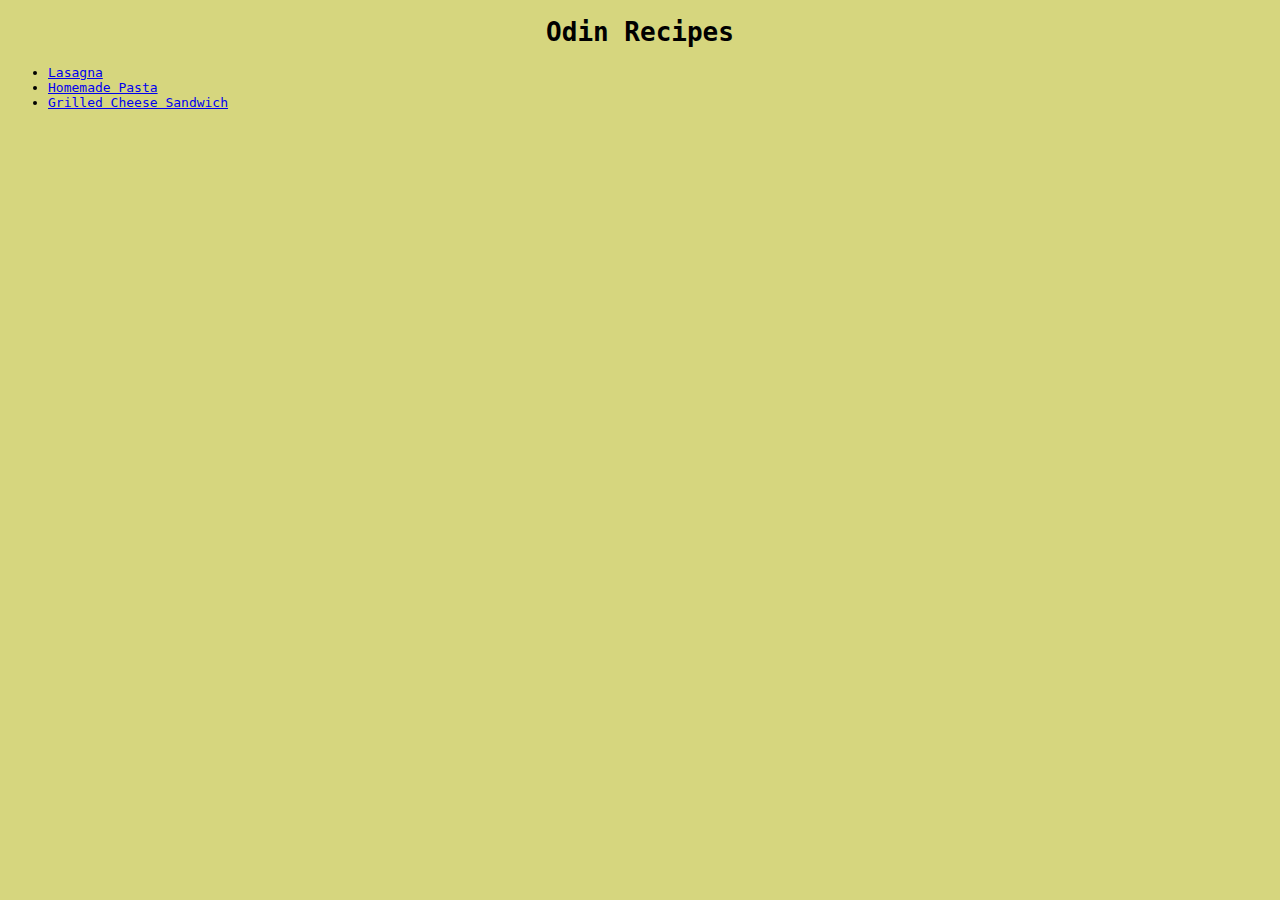
<file: index.html>
<!DOCTYPE html>
<html lang="en">
<head>
    <meta charset="UTF-8">
    <meta name="viewport" content="width=device-width, initial-scale=1.0">
    <title>Document</title>
    <link rel=stylesheet href="styles.css">
</head>
<body>
    <h1>Odin Recipes</h1>
    <ul>
        <li><a href="recipes/lasagna.html">Lasagna</a></li>
        <li><a href="recipes/homemade-pasta.html">Homemade Pasta</a></li>
        <li><a href="recipes/grilled-cheese-sandwich.html">Grilled Cheese Sandwich</a></li>
    </ul>
</body>
</html>
</file>
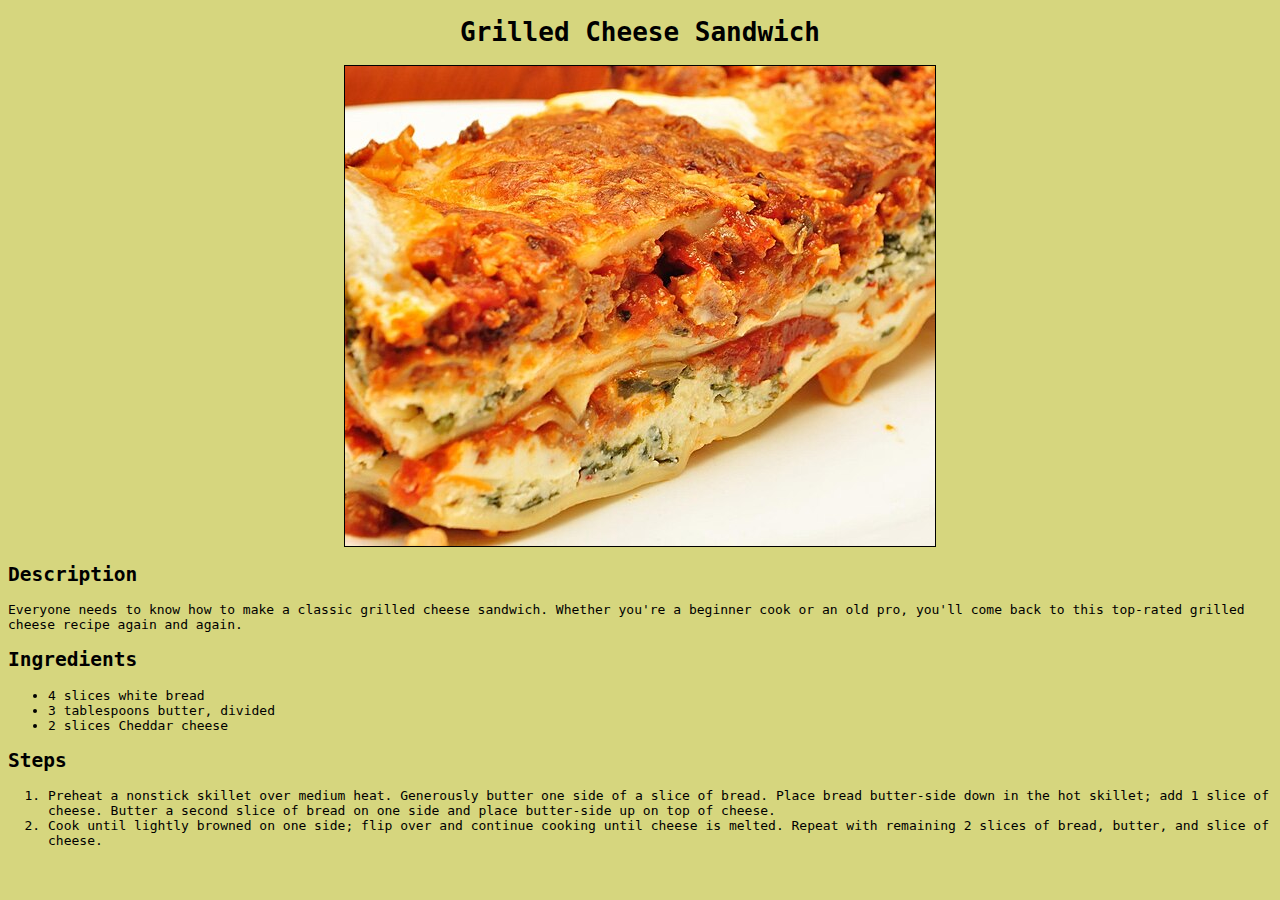
<file: recipes/grilled-cheese-sandwich.html>
<!DOCTYPE html>
<html lang="en">
<head>
    <meta charset="UTF-8">
    <meta name="viewport" content="width=device-width, initial-scale=1.0">
    <title>Document</title>
    <link rel=stylesheet href="../styles.css">
</head>
<body>
    <h1>Grilled Cheese Sandwich</h1>
    <img src="../images/Lasagna.jpg" class="img">

    <h2>Description</h2>
    <p>Everyone needs to know how to make a classic grilled cheese sandwich. Whether you're a beginner cook or an old pro, you'll come back to this top-rated grilled cheese recipe again and again.</p>

    <h2>Ingredients</h2>

    <ul>
        <li>4 slices white bread</li>
        <li>3 tablespoons butter, divided</li>
        <li>2 slices Cheddar cheese</li>
        
    </ul>

    <h2>Steps</h2>

    <ol>
        <li>Preheat a nonstick skillet over medium heat. Generously butter one side of a slice of bread. Place bread butter-side down in the hot skillet; add 1 slice of cheese. Butter a second slice of bread on one side and place butter-side up on top of cheese.</li>
        <li>Cook until lightly browned on one side; flip over and continue cooking until cheese is melted. Repeat with remaining 2 slices of bread, butter, and slice of cheese.</li>
    </ol>
</body>
</html>
</file>
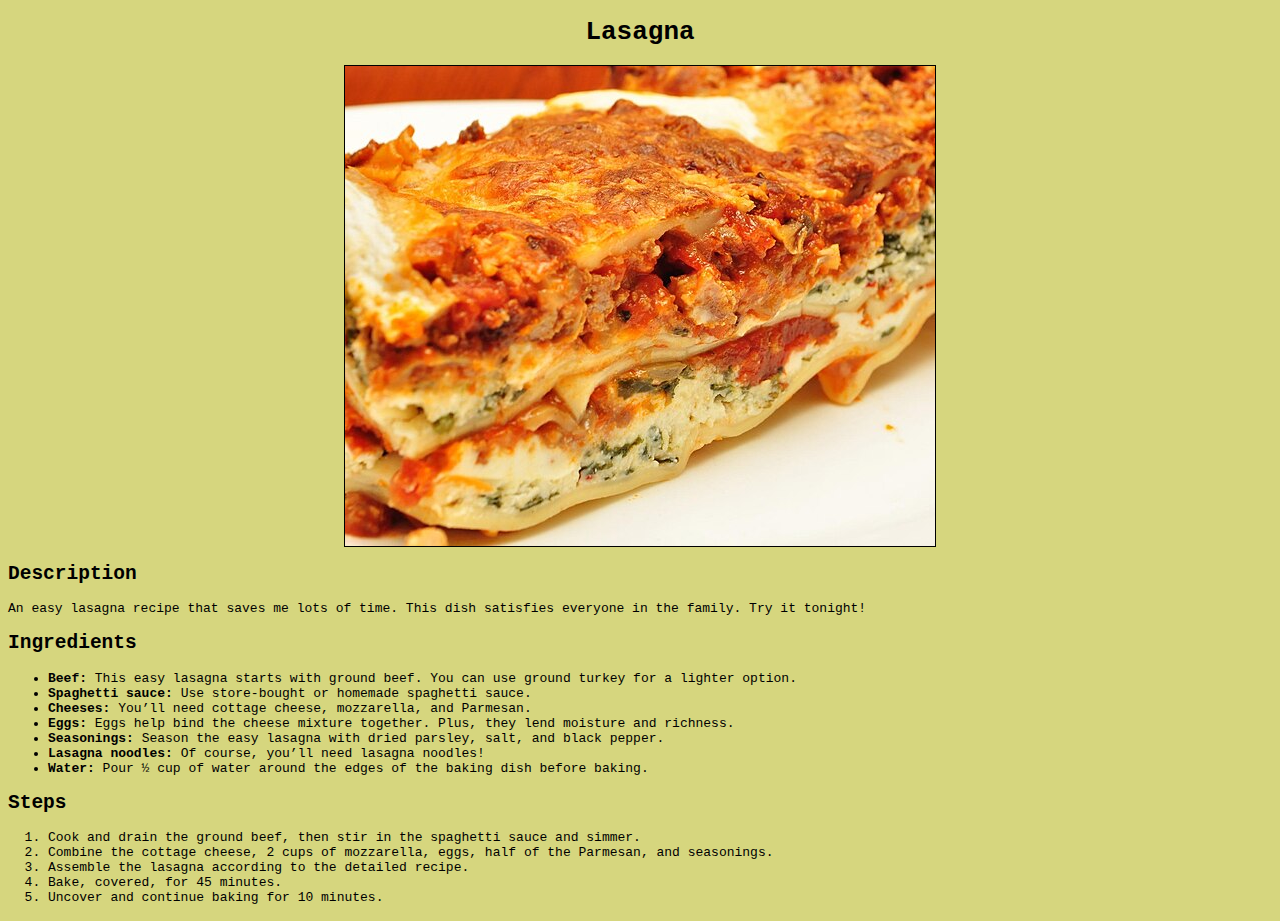
<file: recipes/lasagna.html>
<!DOCTYPE html>
<html lang="en">
<head>
    <meta charset="UTF-8">
    <meta name="viewport" content="width=device-width, initial-scale=1.0">
    <title>Document</title>
    <link rel=stylesheet href="../styles.css">
</head>
<body class="yellow">
    <h1>Lasagna</h1>
    <div>
        <img src="../images/Lasagna.jpg" class="img">
    </div> 
    <h2>Description</h2>
    <p class="center-text">An easy lasagna recipe that saves me lots of time. This dish satisfies everyone in the family. Try it tonight!</p>

    <h2>Ingredients</h2>

    <ul class="center-text">
        <li ><strong>Beef:</strong> This easy lasagna starts with ground beef. You can use ground turkey for a lighter option. </li>
        <li><strong>Spaghetti sauce:</strong> Use store-bought or homemade spaghetti sauce. </li>
        <li><strong>Cheeses:</strong> You’ll need cottage cheese, mozzarella, and Parmesan. </li>
        <li><strong>Eggs:</strong> Eggs help bind the cheese mixture together. Plus, they lend moisture and richness. </li>
        <li><strong>Seasonings:</strong> Season the easy lasagna with dried parsley, salt, and black pepper.</li>
        <li><strong>Lasagna noodles:</strong> Of course, you’ll need lasagna noodles!</li>
        <li><strong>Water:</strong> Pour ½ cup of water around the edges of the baking dish before baking. </li>
    </ul>

    <h2>Steps</h2>

    <ol>
        <li>Cook and drain the ground beef, then stir in the spaghetti sauce and simmer.</li>
        <li>Combine the cottage cheese, 2 cups of mozzarella, eggs, half of the Parmesan, and seasonings.</li>
        <li>Assemble the lasagna according to the detailed recipe.</li>
        <li>Bake, covered, for 45 minutes. </li>
        <li>Uncover and continue baking for 10 minutes.</li>
    </ol>
</body>
</html>
</file>
<file: styles.css>
body {
    background-color: rgb(214, 214, 126);
    font-family: monospace;
}

h1 {
    text-align: center;
}

.img {
    border-style: solid;
    border-width: 1px;
    display: block;
    margin-left: auto;
    margin-right: auto;
      
}
</file>
